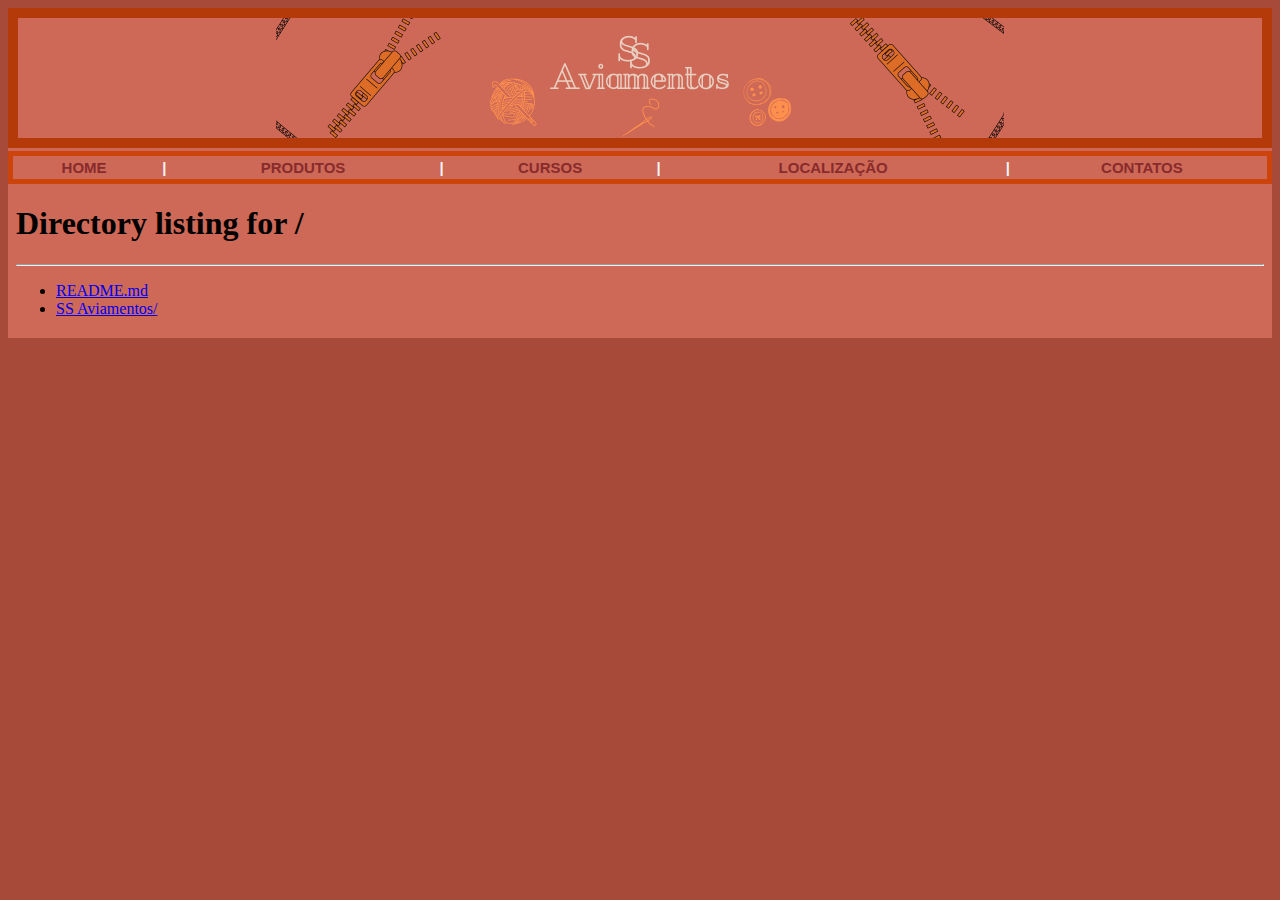
<file: SS Aviamentos/index.html>
<!DOCTYPE html>
<html lang="en">

<head>
    <meta charset="UTF-8">
    <title>Document</title>
    <link rel="stylesheet" href="/SS Aviamentos/style.css">

</head>

<body>

    <div id="principal">
        <header>
            <div id="banner"></div>
        </header>
    

    <nav>
        <div id="bar">

            <table>
                <tr>
                    <td><a href="/outraspaginas/home.html" target="conteudo">Home</a></td>
                    <td>|</td>
                    <td><a href="/outraspaginas/produtos.html" target="conteudo">Produtos</a></td>
                    <td>|</td>
                    <td><a href="/outraspaginas/cursos.html" target="conteudo">Cursos</a></td>
                    <td>|</td>
                    <td><a href="/outraspaginas/local.html" target="conteudo">Localização</a></td>
                    <td>|</td>
                    <td><a href="/outraspaginas/contato.html" target="conteudo">Contatos</a></td>
                </tr>
            </table>


        </div>
    </nav>
    <main>
        <div id="conteudo">
            <iframe src="/" name="conteudo"></iframe>
        </div>
    </main>
</div>

</body>

</html>
</file>
<file: SS Aviamentos/style.css>
body{
    background-color: #a84a39;
}
#principal{
    background-color: #CE6857;
    
}
#banner{
    height: 120px;
    border: 728px;
    border: 10px solid rgb(180, 58, 10);
    background-image: url(imag/BannerSS.png);
    background-repeat: no-repeat;
    background-position: center;
       
}
#bar{
    background-color: #CE6857;
    border:  5px solid rgb(204, 67, 12);
    margin-top: 3px;
}
table{
    text-align: center;
    width: 100%;
}
tr{
    font-size: 15px;
    font-family: 'Gill Sans', 'Gill Sans MT', Calibri, 'Trebuchet MS', sans-serif;
    text-transform: uppercase;
    font-weight: bold;
    color: whitesmoke;
}
a{
    text-decoration: none;
    color: rgb(136, 43, 43);
}
a:hover{
    color: whitesmoke;
}
iframe{
    width: 100%;
    height: 100%;
    border: none;
}
</file>
